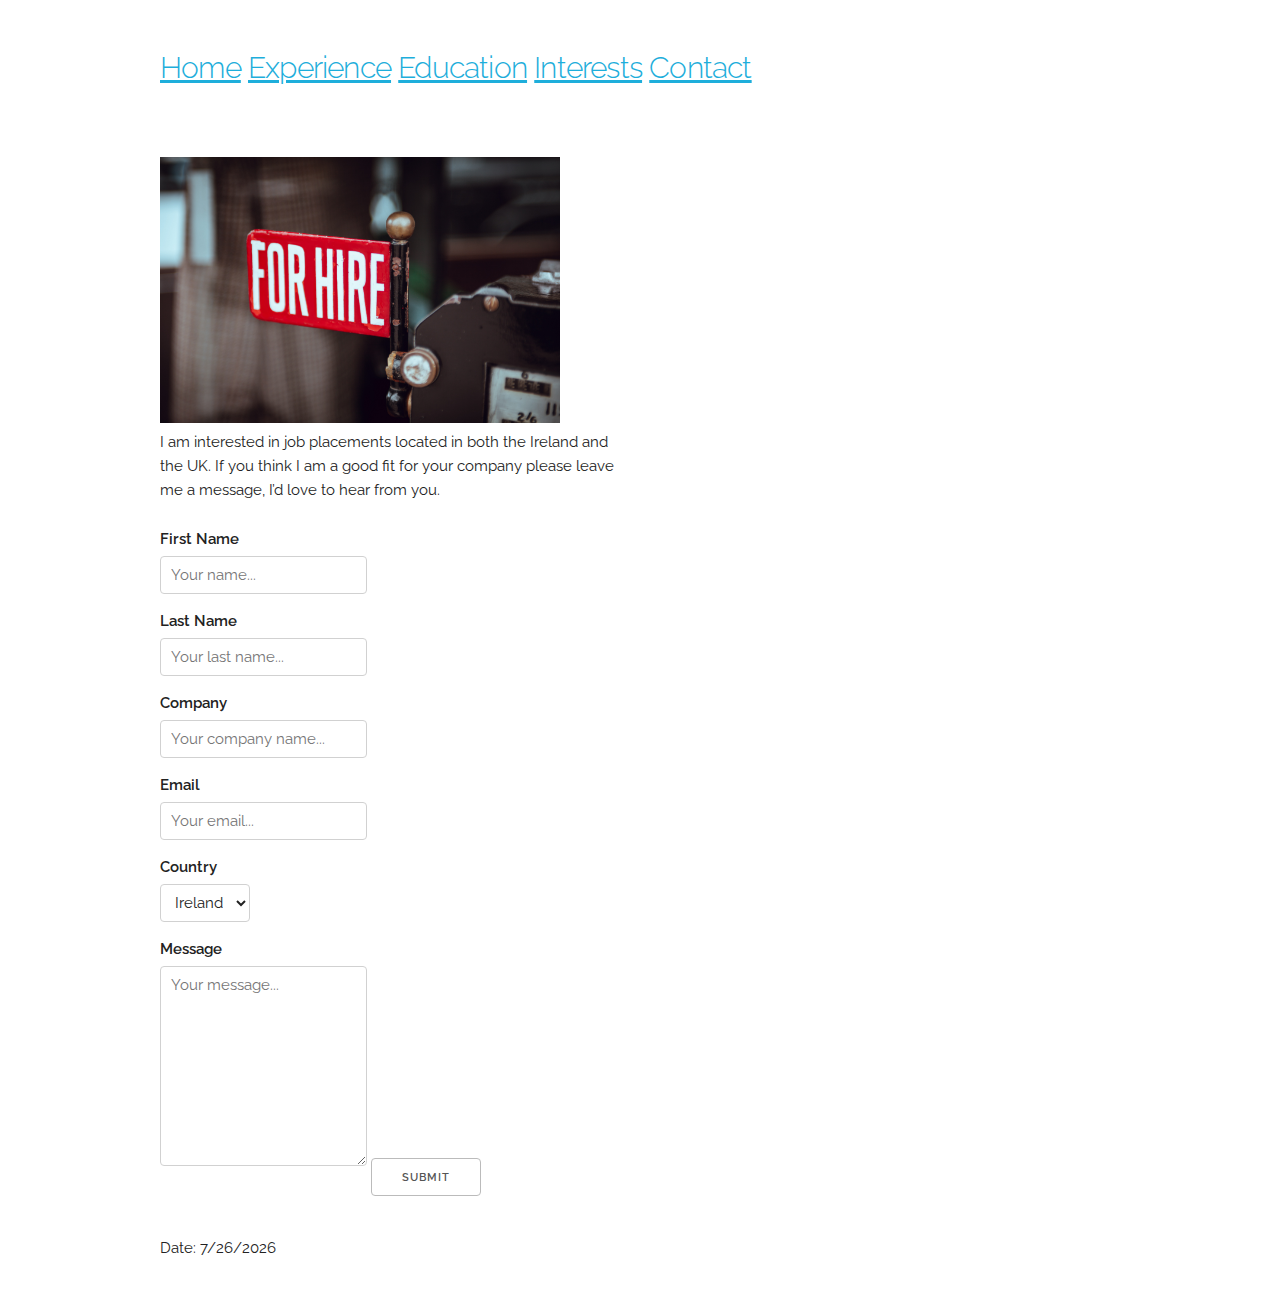
<file: Contact.html>
<!DOCTYPE html>
<html lang="en">
<head>

  <!-- Basic Page Needs
  –––––––––––––––––––––––––––––––––––––––––––––––––– -->
  <meta charset="utf-8">
  <title>Ciaran Kieran Personal Website Contact</title>
  <meta name="description" content="">
  <meta name="author" content="">

  <!-- Mobile Specific Metas
  –––––––––––––––––––––––––––––––––––––––––––––––––– -->
  <meta name="viewport" content="width=device-width, initial-scale=1">

  <!-- FONT
  –––––––––––––––––––––––––––––––––––––––––––––––––– -->
  <link href="//fonts.googleapis.com/css?family=Raleway:400,300,600" rel="stylesheet" type="text/css">

  <!-- CSS
  –––––––––––––––––––––––––––––––––––––––––––––––––– -->
  <link rel="stylesheet" href="css/normalize.css">
  <link rel="stylesheet" href="css/skeleton.css">

  <!-- Favicon
  –––––––––––––––––––––––––––––––––––––––––––––––––– -->
  <link rel="icon" type="image/png" href="images/favicon.png">

</head>
<body>


  <!-- Primary Page Layout
  –––––––––––––––––––––––––––––––––––––––––––––––––– -->
  <div class="container">
    <div class="row">
      <div class="one.column" style="margin-top: 5%">
        <nav>
        <h4>

        <a href="Index.html">Home</a>
        <a href="Experience.html">Experience</a>
        <a href="Education.html">Education</a>
        <a href="Interests.html">Interests</a>
        <a href="Contact.html">Contact</a>

        </h4>
        </nav>

    <div class="row">
      <div class="one-half column" style="margin-top: 5%">

        <img  src="For Hire.jpg" alt="For_Hire_Sign_Photo" width=400px height=auto>


          <p> I am interested in job placements located in both the Ireland and the UK.  If you think I am a good fit for your company please leave me a message, I’d love to hear from you. </p>


          <form name = "Contact Form" method="POST" action="thankyou.html">


            <label for="fname">First Name</label>
            <input type="text"  name="firstname" placeholder="Your name...">

            <label for="lname">Last Name</label>
            <input type="text"  name="lastname" placeholder="Your last name...">

            <label for="company">Company</label>
            <input type="text"  name="company" placeholder="Your company name...">

            <label for="email">Email</label>
            <input type="text"  name="email" placeholder="Your email...">


            <label for="country">Country</label>
            <select  name="country">
              <option value="ireland">Ireland</option>
              <option value="UK">UK</option>

            </select>

            <label for="message">Message</label>
            <textarea  name="message" placeholder="Your message..." style="height:200px"></textarea>



      	<input type="submit" value="Submit" />
      </form>




          </form>

          <p>Date: <span id="date"></span></p>

<script>
var dt = new Date();
document.getElementById("date").innerHTML = dt.toLocaleDateString();
</script>

          <div class="row">
            <div class="one-half column" style="margin-top: 5%">

</div>

      </div>
    </div>
  </div>

<!-- End Document
  –––––––––––––––––––––––––––––––––––––––––––––––––– -->
</body>
</html>
</file>
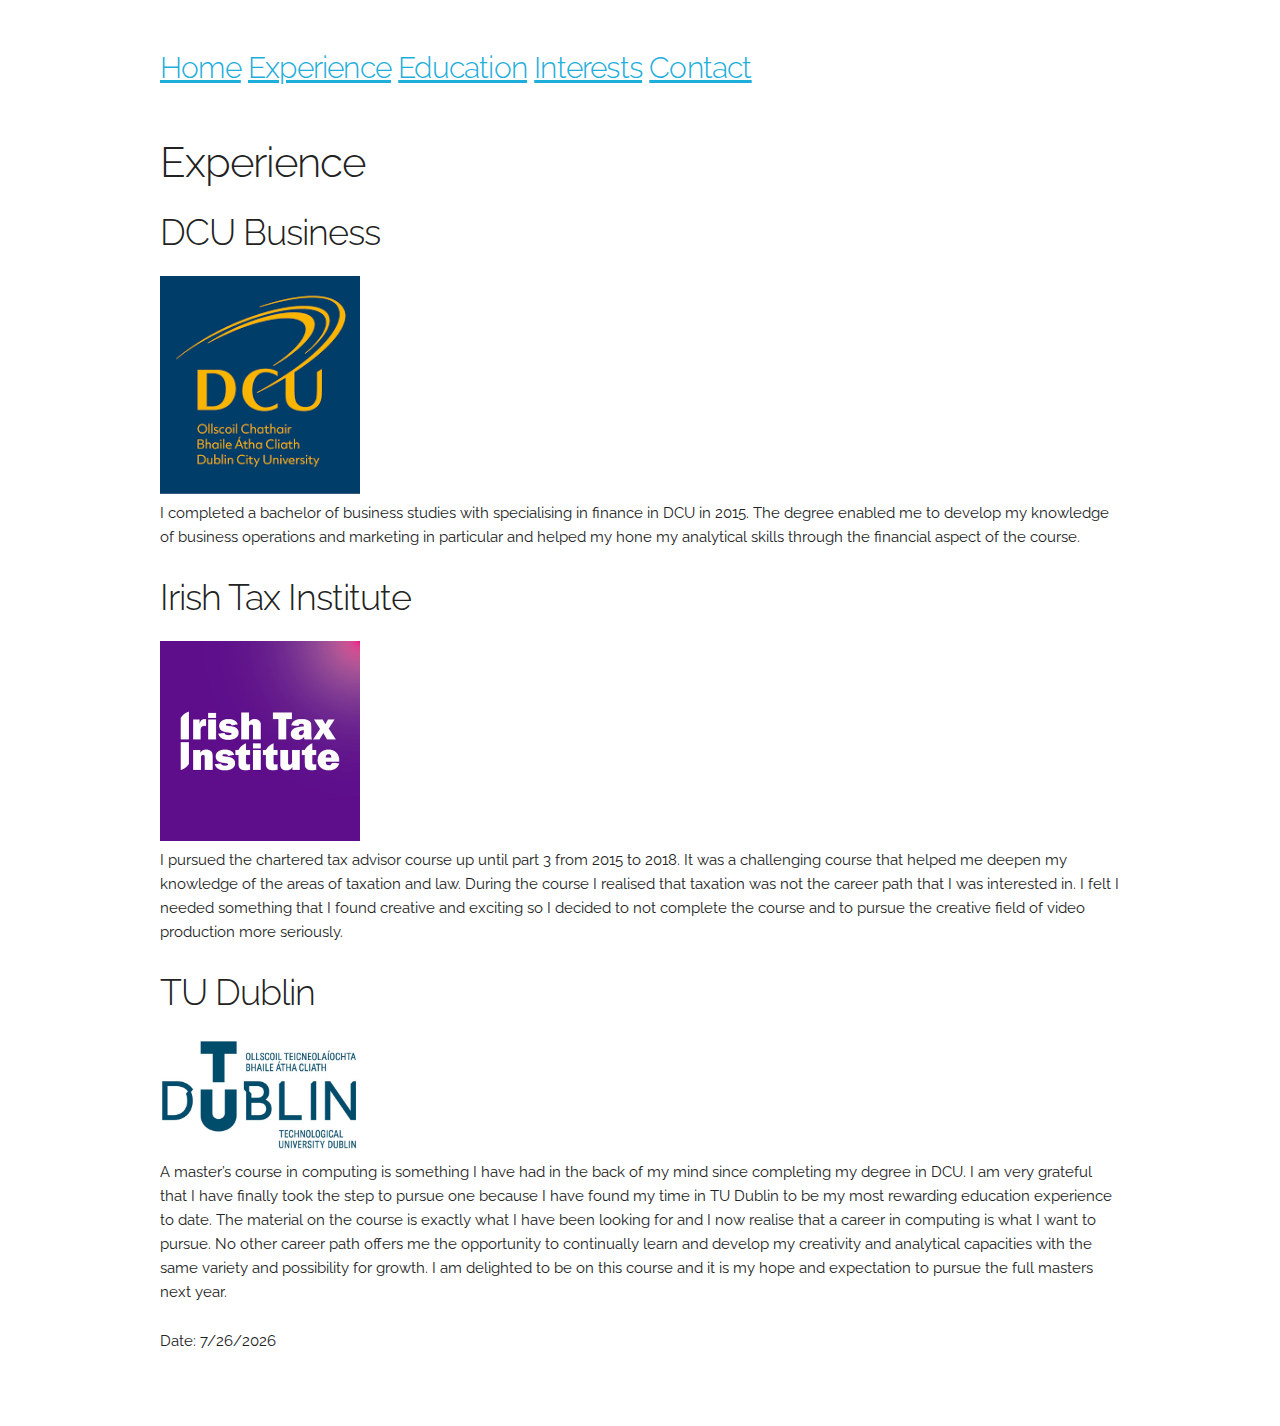
<file: Education.html>
<!DOCTYPE html>
<html lang="en">
<head>

  <!-- Basic Page Needs
  –––––––––––––––––––––––––––––––––––––––––––––––––– -->
  <meta charset="utf-8">
  <title>Your page title here :)</title>
  <meta name="description" content="">
  <meta name="author" content="">

  <!-- Mobile Specific Metas
  –––––––––––––––––––––––––––––––––––––––––––––––––– -->
  <meta name="viewport" content="width=device-width, initial-scale=1">

  <!-- FONT
  –––––––––––––––––––––––––––––––––––––––––––––––––– -->
  <link href="//fonts.googleapis.com/css?family=Raleway:400,300,600" rel="stylesheet" type="text/css">

  <!-- CSS
  –––––––––––––––––––––––––––––––––––––––––––––––––– -->
  <link rel="stylesheet" href="css/normalize.css">
  <link rel="stylesheet" href="css/skeleton.css">
  <link rel="stylesheet" href="css/my_stylesheet.css">

  <!-- Favicon
  –––––––––––––––––––––––––––––––––––––––––––––––––– -->
  <link rel="icon" type="image/png" href="images/favicon.png">

</head>
<body>

  <!-- Primary Page Layout
  –––––––––––––––––––––––––––––––––––––––––––––––––– -->
  <div class="container">
    <div class="row">
      <div class="one.column" style="margin-top: 5%">
        <nav>
        <h4>

        <a href="Index.html">Home</a>
        <a href="Experience.html">Experience</a>
        <a href="Education.html">Education</a>
        <a href="Interests.html">Interests</a>
        <a href="Contact.html">Contact</a>

        </h4>
        </nav>

      </div>

      <div class="row">
        <div class="one.column" style="margin-top: 5%">
          <h2>Experience</h2>
          <h3>DCU Business</h3>
          <img  src="DCU Logo.png" alt="DCU_Logo" width=200px height=auto>

          <p>I completed a bachelor of business studies with specialising in finance in DCU in 2015.  The degree enabled me to develop my knowledge of business operations and marketing in particular and helped my hone my analytical skills through the financial aspect of the course.</p>




          <h3>Irish Tax Institute</h3>
          <img  src="Tax Institute.jpg" alt="Irish_Tax_Institute_Logo" width=200px height=auto>

          <p > I pursued the chartered tax advisor course up until part 3 from 2015 to 2018.  It was a challenging course that helped me deepen my knowledge of the areas of taxation and law.  During the course I realised that taxation was not the career path that I was interested in.  I felt I needed something that I found creative and exciting so I decided to not complete the course and to pursue the creative field of video production more seriously.
          </p>

          <h3>TU Dublin</h3>
          <img  src="TU Dublin Logo.jpg" alt="TU_Dublin_Logo.jpg" width=200px height=auto>

          <p> A master’s course in computing is something I have had in the back of my mind since completing my degree in DCU.  I am very grateful that I have finally took the step to pursue one because I have found my time in TU Dublin to be my most rewarding education experience to date.  The material on the course is exactly what I have been looking for and I now realise that a career in computing is what I want to pursue.  No other career path offers me the opportunity to continually learn and develop my creativity and analytical capacities with the same variety and possibility for growth.  I am delighted to be on this course and it is my hope and expectation to pursue the full masters next year.      </p>

          <p>Date: <span id="date"></span></p>

<script>
var dt = new Date();
document.getElementById("date").innerHTML = dt.toLocaleDateString();
</script>

          <div class="row">
            <div class="one-half column" style="margin-top: 5%">

        </div>
      </div>

    </div>

<!-- End Document
  –––––––––––––––––––––––––––––––––––––––––––––––––– -->
</body>
</html>
</file>
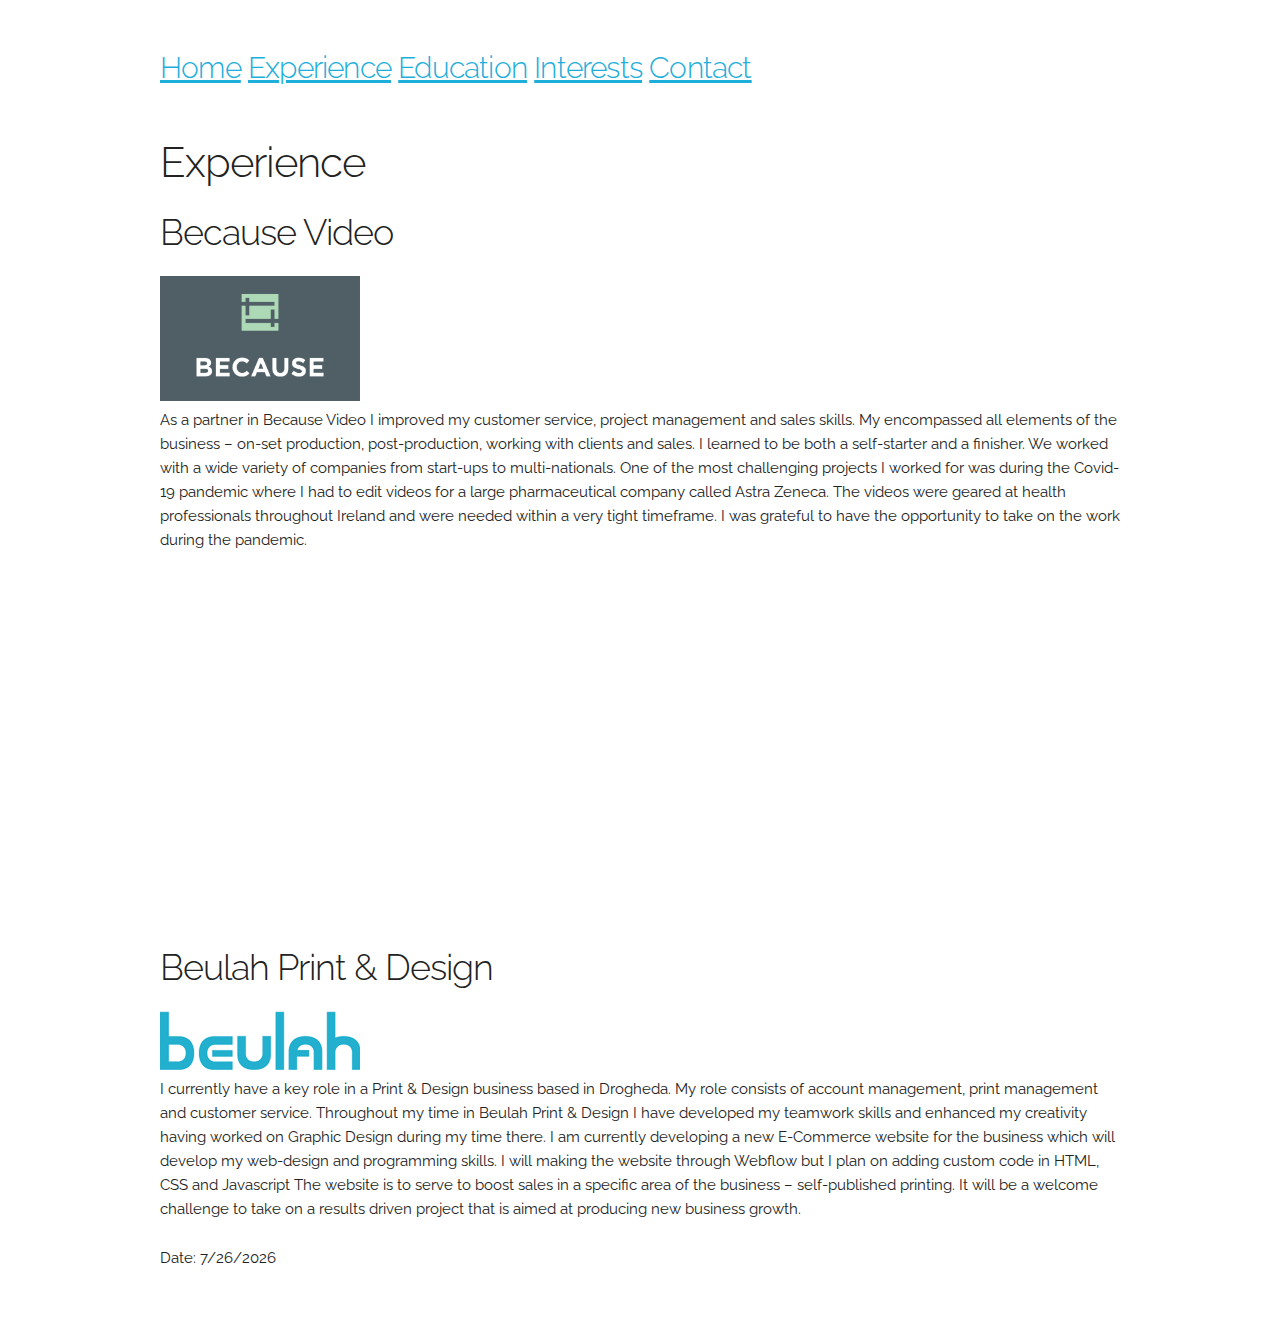
<file: Experience.html>
<!DOCTYPE html>
<html lang="en">
<head>

  <!-- Basic Page Needs
  –––––––––––––––––––––––––––––––––––––––––––––––––– -->
  <meta charset="utf-8">
  <title>Ciaran Kieran Personal Website Experience</title>
  <meta name="description" content="">
  <meta name="author" content="">

  <!-- Mobile Specific Metas
  –––––––––––––––––––––––––––––––––––––––––––––––––– -->
  <meta name="viewport" content="width=device-width, initial-scale=1">

  <!-- FONT
  –––––––––––––––––––––––––––––––––––––––––––––––––– -->
  <link href="//fonts.googleapis.com/css?family=Raleway:400,300,600" rel="stylesheet" type="text/css">

  <!-- CSS
  –––––––––––––––––––––––––––––––––––––––––––––––––– -->

  <link rel="stylesheet" href="css/normalize.css">
  <link rel="stylesheet" href="css/skeleton.css">
  <link rel="stylesheet" href="css/my_stylesheet.css">

  <!-- Favicon
  –––––––––––––––––––––––––––––––––––––––––––––––––– -->
  <link rel="icon" type="image/png" href="images/favicon.png">

</head>
<body>
  <div class="container">
    <div class="row">
      <div class="one.column" style="margin-top: 5%">
        <nav>
        <h4>

        <a href="Index.html">Home</a>
        <a href="Experience.html">Experience</a>
        <a href="Education.html">Education</a>
        <a href="Interests.html">Interests</a>
        <a href="Contact.html">Contact</a>

        </h4>
        </nav>

      </div>

      <div class="row">
        <div class="one.column" style="margin-top: 5%">
          <h2>Experience</h2>
          <h3>Because Video</h3>
          <img  src="Because Logo 2.png" alt="Because_Video_Logo" width=200px height=auto>

          <p> As a partner in Because Video I improved my customer service, project management and sales skills.  My encompassed all elements of the business – on-set production, post-production, working with clients and sales.  I learned to be both a self-starter and a finisher.  We worked with a wide variety of companies from start-ups to multi-nationals.  One of the most challenging projects I worked for was during the Covid-19 pandemic where I had to edit videos for a large pharmaceutical company called Astra Zeneca.  The videos were geared at health professionals throughout Ireland and were needed within a very tight timeframe.  I was grateful to have the opportunity to take on the work during the pandemic.</p>

          <iframe src="https://player.vimeo.com/video/367044212" width="640" height="360" frameborder="0" allow="autoplay; fullscreen" allowfullscreen></iframe>


          <h3>Beulah Print & Design</h3>
          <img  src="Beulah Logo.png" alt="Beulah_logo" width=200px height=auto>

          <p > I currently have a key role in a Print & Design business based in Drogheda.  My role consists of account management, print management and customer service.  Throughout my time in Beulah Print & Design I have developed my teamwork skills and enhanced my creativity having worked on Graphic Design during my time there.  I am currently developing a new E-Commerce website for the business which will develop my web-design and programming skills.  I will making the website through Webflow but I plan on adding custom code in HTML, CSS and Javascript  The website is to serve to boost sales in a specific area of the business – self-published printing.  It will be a welcome challenge to take on a results driven project that is aimed at producing new business growth.</p>

          <p>Date: <span id="date"></span></p>

<script>
var dt = new Date();
document.getElementById("date").innerHTML = dt.toLocaleDateString();
</script>

          <div class="row">
            <div class="one-half column" style="margin-top: 5%">

        </div>
      </div>

    </div>
  <!-- Primary Page Layout
  –––––––––––––––––––––––––––––––––––––––––––––––––– -->



<!-- End Document
  –––––––––––––––––––––––––––––––––––––––––––––––––– -->
</body>
</html>
</file>
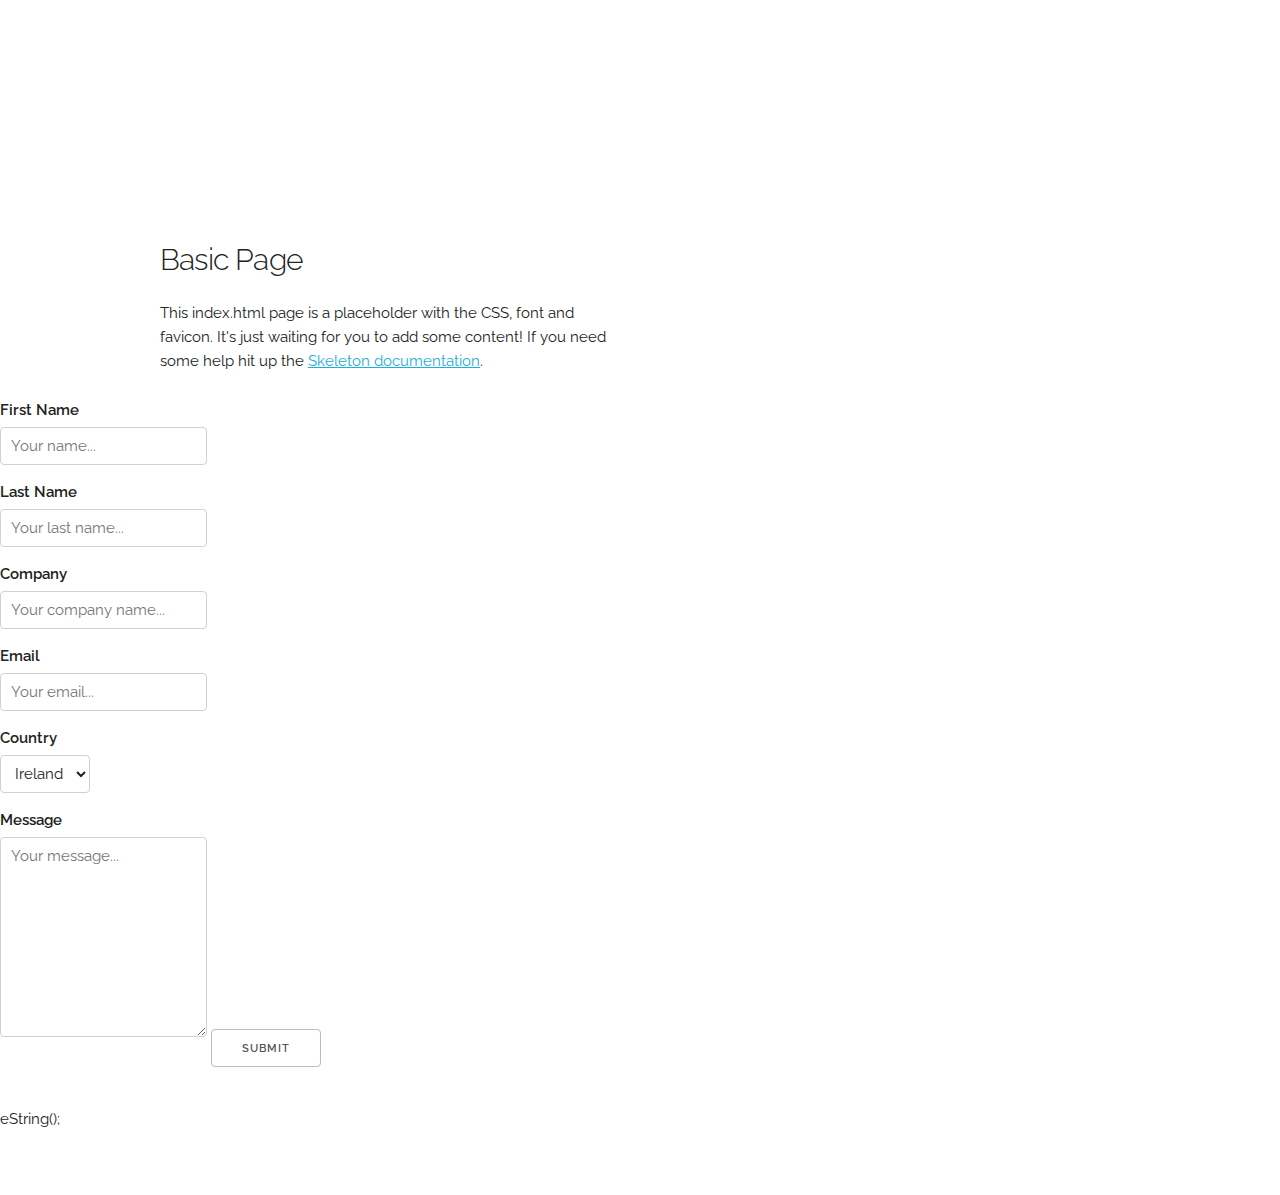
<file: Home.html>
<!DOCTYPE html>
<html lang="en">
<head>

  <!-- Basic Page Needs
  –––––––––––––––––––––––––––––––––––––––––––––––––– -->
  <meta charset="utf-8">
  <title>Your page title here :)</title>
  <meta name="description" content="">
  <meta name="author" content="">

  <!-- Mobile Specific Metas
  –––––––––––––––––––––––––––––––––––––––––––––––––– -->
  <meta name="viewport" content="width=device-width, initial-scale=1">

  <!-- FONT
  –––––––––––––––––––––––––––––––––––––––––––––––––– -->
  <link href="//fonts.googleapis.com/css?family=Raleway:400,300,600" rel="stylesheet" type="text/css">

  <!-- CSS
  –––––––––––––––––––––––––––––––––––––––––––––––––– -->
  <link rel="stylesheet" href="css/normalize.css">
  <link rel="stylesheet" href="css/skeleton.css">

  <!-- Favicon
  –––––––––––––––––––––––––––––––––––––––––––––––––– -->
  <link rel="icon" type="image/png" href="images/favicon.png">

</head>
<body>

  <!-- Primary Page Layout
  –––––––––––––––––––––––––––––––––––––––––––––––––– -->
  <div class="container">
    <div class="row">
      <div class="one-half column" style="margin-top: 25%">
        <h4>Basic Page</h4>
        <p>This index.html page is a placeholder with the CSS, font and favicon. It's just waiting for you to add some content! If you need some help hit up the <a href="http://www.getskeleton.com">Skeleton documentation</a>.</p>
      </div>
    </div>
  </div>

<!-- End Document
  –––––––––––––––––––––––––––––––––––––––––––––––––– -->
</body>
</html>

<form name = "Contact Form" action = "mailto:ciaranjohnkieran@gmail.com" method = "post">


  <label for="fname">First Name</label>
  <input type="text" id="fname" name="firstname" placeholder="Your name...">

  <label for="lname">Last Name</label>
  <input type="text" id="lname" name="lastname" placeholder="Your last name...">

  <label for="company">Company</label>
  <input type="text" id="company" name="company" placeholder="Your company name...">

  <label for="email">Email</label>
  <input type="text" id="email" name="email" placeholder="Your email...">


  <label for="country">Country</label>
  <select id="country" name="country">
    <option value="ireland">Ireland</option>
    <option value="UK">UK</option>

  </select>

  <label for="message">Message</label>
  <textarea id="message" name="message" placeholder="Your message..." style="height:200px"></textarea>

  <input type="submit" value="Submit">

</form>
eString();
</script>

        <div class="row">
          <div class="one-half column" style="margin-top: 5%">
      </div>
    </div>
  </div>



<!-- End Document
  –––––––––––––––––––––––––––––––––––––––––––––––––– -->
</body>
</html>
</file>
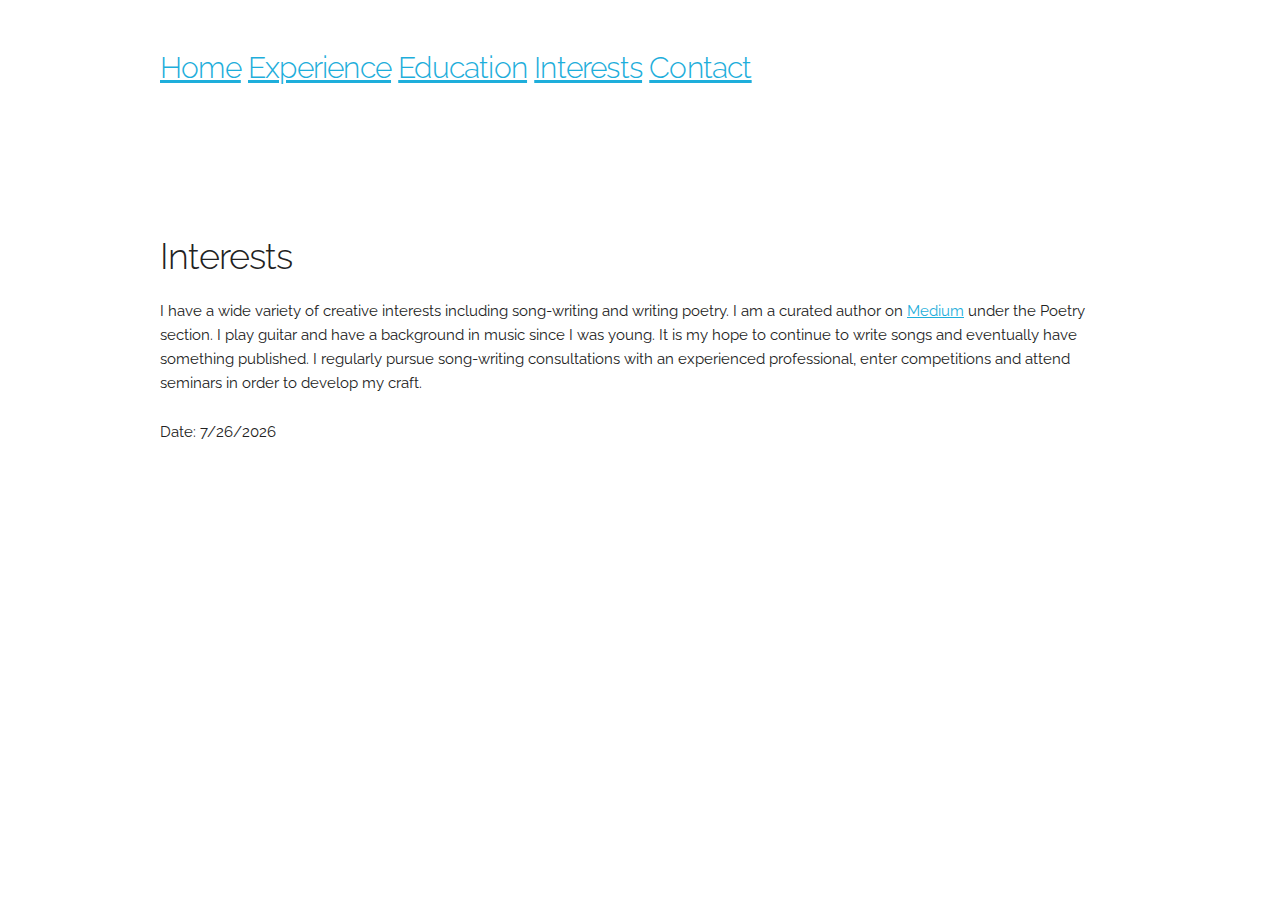
<file: Interests.html>
<!DOCTYPE html>
<html lang="en">
<head>

  <!-- Basic Page Needs
  –––––––––––––––––––––––––––––––––––––––––––––––––– -->
  <meta charset="utf-8">
  <title>Ciaran Kieran Personal Website Interests</title>
  <meta name="description" content="">
  <meta name="author" content="">

  <!-- Mobile Specific Metas
  –––––––––––––––––––––––––––––––––––––––––––––––––– -->
  <meta name="viewport" content="width=device-width, initial-scale=1">

  <!-- FONT
  –––––––––––––––––––––––––––––––––––––––––––––––––– -->
  <link href="//fonts.googleapis.com/css?family=Raleway:400,300,600" rel="stylesheet" type="text/css">

  <!-- CSS
  –––––––––––––––––––––––––––––––––––––––––––––––––– -->
  <link rel="stylesheet" href="css/normalize.css">
  <link rel="stylesheet" href="css/skeleton.css">

  <!-- Favicon
  –––––––––––––––––––––––––––––––––––––––––––––––––– -->
  <link rel="icon" type="image/png" href="images/favicon.png">

</head>
<body>

  <!-- Primary Page Layout
  –––––––––––––––––––––––––––––––––––––––––––––––––– -->
  <div class="container">

      <div class="row">
        <div class="one.column" style="margin-top: 5%">
          <nav>
          <h4>

          <a href="Index.html">Home</a>
          <a href="Experience.html">Experience</a>
          <a href="Education.html">Education</a>
          <a href="Interests.html">Interests</a>
          <a href="Contact.html">Contact</a>

          </h4>
          </nav>

          <div class="row">
            <div class="one.column" style="margin-top: 15%">
        <h3>Interests</h3>
        <p>I have a wide variety of creative interests including song-writing and writing poetry.  I am a curated author on <a href="https://medium.com/@ciaranjohnkieran/4glory-f14eec313fba">Medium</a> under the Poetry section.
          I play guitar and have a background in music since I was young.  It is my hope to continue to write songs and eventually have something published.  I regularly pursue song-writing consultations with an experienced professional, enter competitions and attend seminars in order to develop my craft. </a></p>

          <p>Date: <span id="date"></span></p>

<script>
var dt = new Date();
document.getElementById("date").innerHTML = dt.toLocaleDateString();
</script>

          <div class="row">
            <div class="one-half column" style="margin-top: 5%">
      </div>
    </div>
  </div>

<!-- End Document
  –––––––––––––––––––––––––––––––––––––––––––––––––– -->
</body>
</html>
</file>
<file: css/skeleton.css>
/*
* Skeleton V2.0.4
* Copyright 2014, Dave Gamache
* www.getskeleton.com
* Free to use under the MIT license.
* http://www.opensource.org/licenses/mit-license.php
* 12/29/2014
*/


/* Table of contents
––––––––––––––––––––––––––––––––––––––––––––––––––
- Grid
- Base Styles
- Typography
- Links
- Buttons
- Forms
- Lists
- Code
- Tables
- Spacing
- Utilities
- Clearing
- Media Queries
*/


/* Grid
–––––––––––––––––––––––––––––––––––––––––––––––––– */
.container {
  position: relative;
  width: 100%;
  max-width: 960px;
  margin: 0 auto;
  padding: 0 20px;
  box-sizing: border-box; }
.column,
.columns {
  width: 100%;
  float: left;
  box-sizing: border-box; }

/* For devices larger than 400px */
@media (min-width: 400px) {
  .container {
    width: 85%;
    padding: 0; }
}

/* For devices larger than 550px */
@media (min-width: 550px) {
  .container {
    width: 80%; }
  .column,
  .columns {
    margin-left: 4%; }
  .column:first-child,
  .columns:first-child {
    margin-left: 0; }

  .one.column,
  .one.columns                    { width: 4.66666666667%; }
  .two.columns                    { width: 13.3333333333%; }
  .three.columns                  { width: 22%;            }
  .four.columns                   { width: 30.6666666667%; }
  .five.columns                   { width: 39.3333333333%; }
  .six.columns                    { width: 48%;            }
  .seven.columns                  { width: 56.6666666667%; }
  .eight.columns                  { width: 65.3333333333%; }
  .nine.columns                   { width: 74.0%;          }
  .ten.columns                    { width: 82.6666666667%; }
  .eleven.columns                 { width: 91.3333333333%; }
  .twelve.columns                 { width: 100%; margin-left: 0; }

  .one-third.column               { width: 30.6666666667%; }
  .two-thirds.column              { width: 65.3333333333%; }

  .one-half.column                { width: 48%; }

  /* Offsets */
  .offset-by-one.column,
  .offset-by-one.columns          { margin-left: 8.66666666667%; }
  .offset-by-two.column,
  .offset-by-two.columns          { margin-left: 17.3333333333%; }
  .offset-by-three.column,
  .offset-by-three.columns        { margin-left: 26%;            }
  .offset-by-four.column,
  .offset-by-four.columns         { margin-left: 34.6666666667%; }
  .offset-by-five.column,
  .offset-by-five.columns         { margin-left: 43.3333333333%; }
  .offset-by-six.column,
  .offset-by-six.columns          { margin-left: 52%;            }
  .offset-by-seven.column,
  .offset-by-seven.columns        { margin-left: 60.6666666667%; }
  .offset-by-eight.column,
  .offset-by-eight.columns        { margin-left: 69.3333333333%; }
  .offset-by-nine.column,
  .offset-by-nine.columns         { margin-left: 78.0%;          }
  .offset-by-ten.column,
  .offset-by-ten.columns          { margin-left: 86.6666666667%; }
  .offset-by-eleven.column,
  .offset-by-eleven.columns       { margin-left: 95.3333333333%; }

  .offset-by-one-third.column,
  .offset-by-one-third.columns    { margin-left: 34.6666666667%; }
  .offset-by-two-thirds.column,
  .offset-by-two-thirds.columns   { margin-left: 69.3333333333%; }

  .offset-by-one-half.column,
  .offset-by-one-half.columns     { margin-left: 52%; }

}


/* Base Styles
–––––––––––––––––––––––––––––––––––––––––––––––––– */
/* NOTE
html is set to 62.5% so that all the REM measurements throughout Skeleton
are based on 10px sizing. So basically 1.5rem = 15px :) */
html {
  font-size: 62.5%; }
body {
  font-size: 1.5em; /* currently ems cause chrome bug misinterpreting rems on body element */
  line-height: 1.6;
  font-weight: 400;
  font-family: "Raleway", "HelveticaNeue", "Helvetica Neue", Helvetica, Arial, sans-serif;
  color: #222; }


/* Typography
–––––––––––––––––––––––––––––––––––––––––––––––––– */
h1, h2, h3, h4, h5, h6 {
  margin-top: 0;
  margin-bottom: 2rem;
  font-weight: 300; }
h1 { font-size: 4.0rem; line-height: 1.2;  letter-spacing: -.1rem;}
h2 { font-size: 3.6rem; line-height: 1.25; letter-spacing: -.1rem; }
h3 { font-size: 3.0rem; line-height: 1.3;  letter-spacing: -.1rem; }
h4 { font-size: 2.4rem; line-height: 1.35; letter-spacing: -.08rem; }
h5 { font-size: 1.8rem; line-height: 1.5;  letter-spacing: -.05rem; }
h6 { font-size: 1.5rem; line-height: 1.6;  letter-spacing: 0; }

/* Larger than phablet */
@media (min-width: 550px) {
  h1 { font-size: 5.0rem; }
  h2 { font-size: 4.2rem; }
  h3 { font-size: 3.6rem; }
  h4 { font-size: 3.0rem; }
  h5 { font-size: 2.4rem; }
  h6 { font-size: 1.5rem; }
}

p {
  margin-top: 0; }


/* Links
–––––––––––––––––––––––––––––––––––––––––––––––––– */
a {
  color: #1EAEDB; }
a:hover {
  color: #0FA0CE; }


/* Buttons
–––––––––––––––––––––––––––––––––––––––––––––––––– */
.button,
button,
input[type="submit"],
input[type="reset"],
input[type="button"] {
  display: inline-block;
  height: 38px;
  padding: 0 30px;
  color: #555;
  text-align: center;
  font-size: 11px;
  font-weight: 600;
  line-height: 38px;
  letter-spacing: .1rem;
  text-transform: uppercase;
  text-decoration: none;
  white-space: nowrap;
  background-color: transparent;
  border-radius: 4px;
  border: 1px solid #bbb;
  cursor: pointer;
  box-sizing: border-box; }
.button:hover,
button:hover,
input[type="submit"]:hover,
input[type="reset"]:hover,
input[type="button"]:hover,
.button:focus,
button:focus,
input[type="submit"]:focus,
input[type="reset"]:focus,
input[type="button"]:focus {
  color: #333;
  border-color: #888;
  outline: 0; }
.button.button-primary,
button.button-primary,
input[type="submit"].button-primary,
input[type="reset"].button-primary,
input[type="button"].button-primary {
  color: #FFF;
  background-color: #33C3F0;
  border-color: #33C3F0; }
.button.button-primary:hover,
button.button-primary:hover,
input[type="submit"].button-primary:hover,
input[type="reset"].button-primary:hover,
input[type="button"].button-primary:hover,
.button.button-primary:focus,
button.button-primary:focus,
input[type="submit"].button-primary:focus,
input[type="reset"].button-primary:focus,
input[type="button"].button-primary:focus {
  color: #FFF;
  background-color: #1EAEDB;
  border-color: #1EAEDB; }


/* Forms
–––––––––––––––––––––––––––––––––––––––––––––––––– */
input[type="email"],
input[type="number"],
input[type="search"],
input[type="text"],
input[type="tel"],
input[type="url"],
input[type="password"],
textarea,
select {
  height: 38px;
  padding: 6px 10px; /* The 6px vertically centers text on FF, ignored by Webkit */
  background-color: #fff;
  border: 1px solid #D1D1D1;
  border-radius: 4px;
  box-shadow: none;
  box-sizing: border-box; }
/* Removes awkward default styles on some inputs for iOS */
input[type="email"],
input[type="number"],
input[type="search"],
input[type="text"],
input[type="tel"],
input[type="url"],
input[type="password"],
textarea {
  -webkit-appearance: none;
     -moz-appearance: none;
          appearance: none; }
textarea {
  min-height: 65px;
  padding-top: 6px;
  padding-bottom: 6px; }
input[type="email"]:focus,
input[type="number"]:focus,
input[type="search"]:focus,
input[type="text"]:focus,
input[type="tel"]:focus,
input[type="url"]:focus,
input[type="password"]:focus,
textarea:focus,
select:focus {
  border: 1px solid #33C3F0;
  outline: 0; }
label,
legend {
  display: block;
  margin-bottom: .5rem;
  font-weight: 600; }
fieldset {
  padding: 0;
  border-width: 0; }
input[type="checkbox"],
input[type="radio"] {
  display: inline; }
label > .label-body {
  display: inline-block;
  margin-left: .5rem;
  font-weight: normal; }


/* Lists
–––––––––––––––––––––––––––––––––––––––––––––––––– */
ul {
  list-style: circle inside; }
ol {
  list-style: decimal inside; }
ol, ul {
  padding-left: 0;
  margin-top: 0; }
ul ul,
ul ol,
ol ol,
ol ul {
  margin: 1.5rem 0 1.5rem 3rem;
  font-size: 90%; }
li {
  margin-bottom: 1rem; }


/* Code
–––––––––––––––––––––––––––––––––––––––––––––––––– */
code {
  padding: .2rem .5rem;
  margin: 0 .2rem;
  font-size: 90%;
  white-space: nowrap;
  background: #F1F1F1;
  border: 1px solid #E1E1E1;
  border-radius: 4px; }
pre > code {
  display: block;
  padding: 1rem 1.5rem;
  white-space: pre; }


/* Tables
–––––––––––––––––––––––––––––––––––––––––––––––––– */
th,
td {
  padding: 12px 15px;
  text-align: left;
  border-bottom: 1px solid #E1E1E1; }
th:first-child,
td:first-child {
  padding-left: 0; }
th:last-child,
td:last-child {
  padding-right: 0; }


/* Spacing
–––––––––––––––––––––––––––––––––––––––––––––––––– */
button,
.button {
  margin-bottom: 1rem; }
input,
textarea,
select,
fieldset {
  margin-bottom: 1.5rem; }
pre,
blockquote,
dl,
figure,
table,
p,
ul,
ol,
form {
  margin-bottom: 2.5rem; }


/* Utilities
–––––––––––––––––––––––––––––––––––––––––––––––––– */
.u-full-width {
  width: 100%;
  box-sizing: border-box; }
.u-max-full-width {
  max-width: 100%;
  box-sizing: border-box; }
.u-pull-right {
  float: right; }
.u-pull-left {
  float: left; }


/* Misc
–––––––––––––––––––––––––––––––––––––––––––––––––– */
hr {
  margin-top: 3rem;
  margin-bottom: 3.5rem;
  border-width: 0;
  border-top: 1px solid #E1E1E1; }


/* Clearing
–––––––––––––––––––––––––––––––––––––––––––––––––– */

/* Self Clearing Goodness */
.container:after,
.row:after,
.u-cf {
  content: "";
  display: table;
  clear: both; }
 # because_text {color: yellow}

/* Media Queries
–––––––––––––––––––––––––––––––––––––––––––––––––– */
/*
Note: The best way to structure the use of media queries is to create the queries
near the relevant code. For example, if you wanted to change the styles for buttons
on small devices, paste the mobile query code up in the buttons section and style it
there.
*/


/* Larger than mobile */
@media (min-width: 400px) {}

/* Larger than phablet (also point when grid becomes active) */
@media (min-width: 550px) {}

/* Larger than tablet */
@media (min-width: 750px) {}

/* Larger than desktop */
@media (min-width: 1000px) {}

/* Larger than Desktop HD */
@media (min-width: 1200px) {}
</file>
<file: css/my_stylesheet.css>
#becauseimg {float:left;}
#becausetext {float: right;}
</file>
